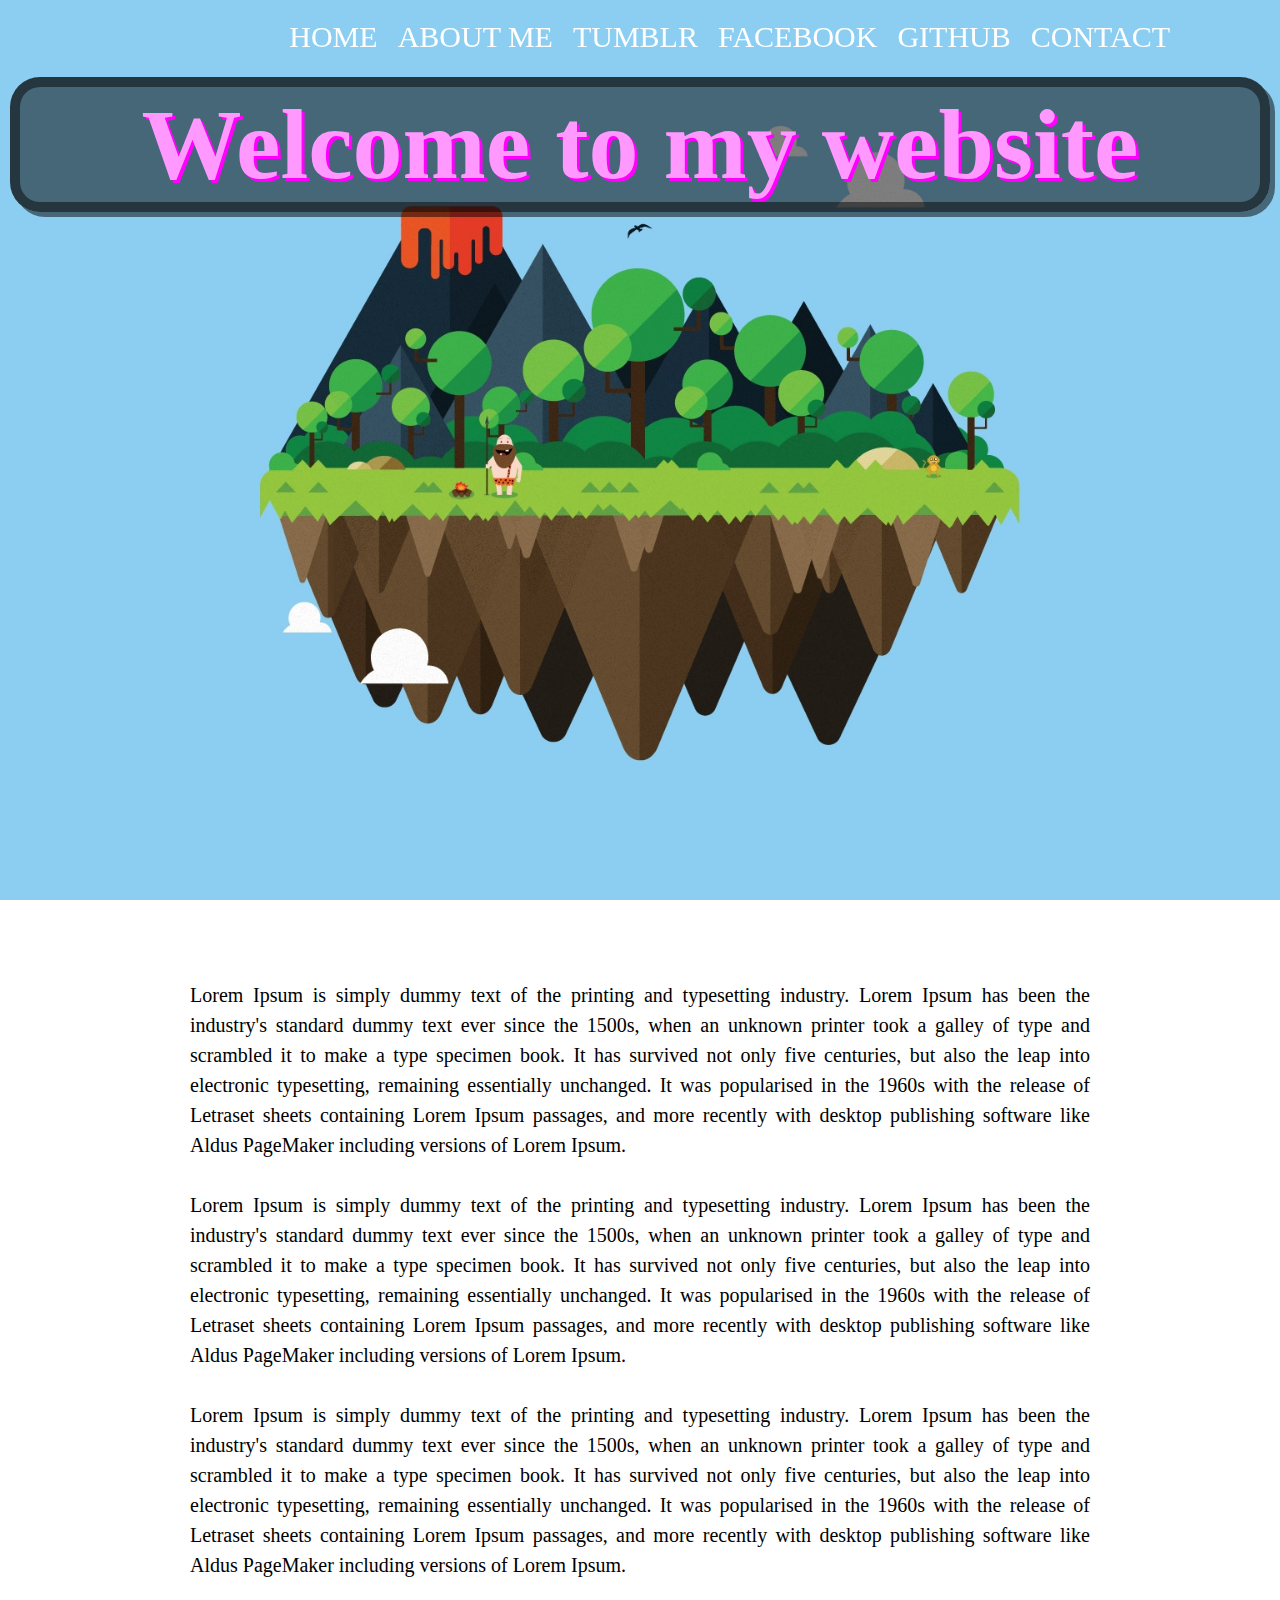
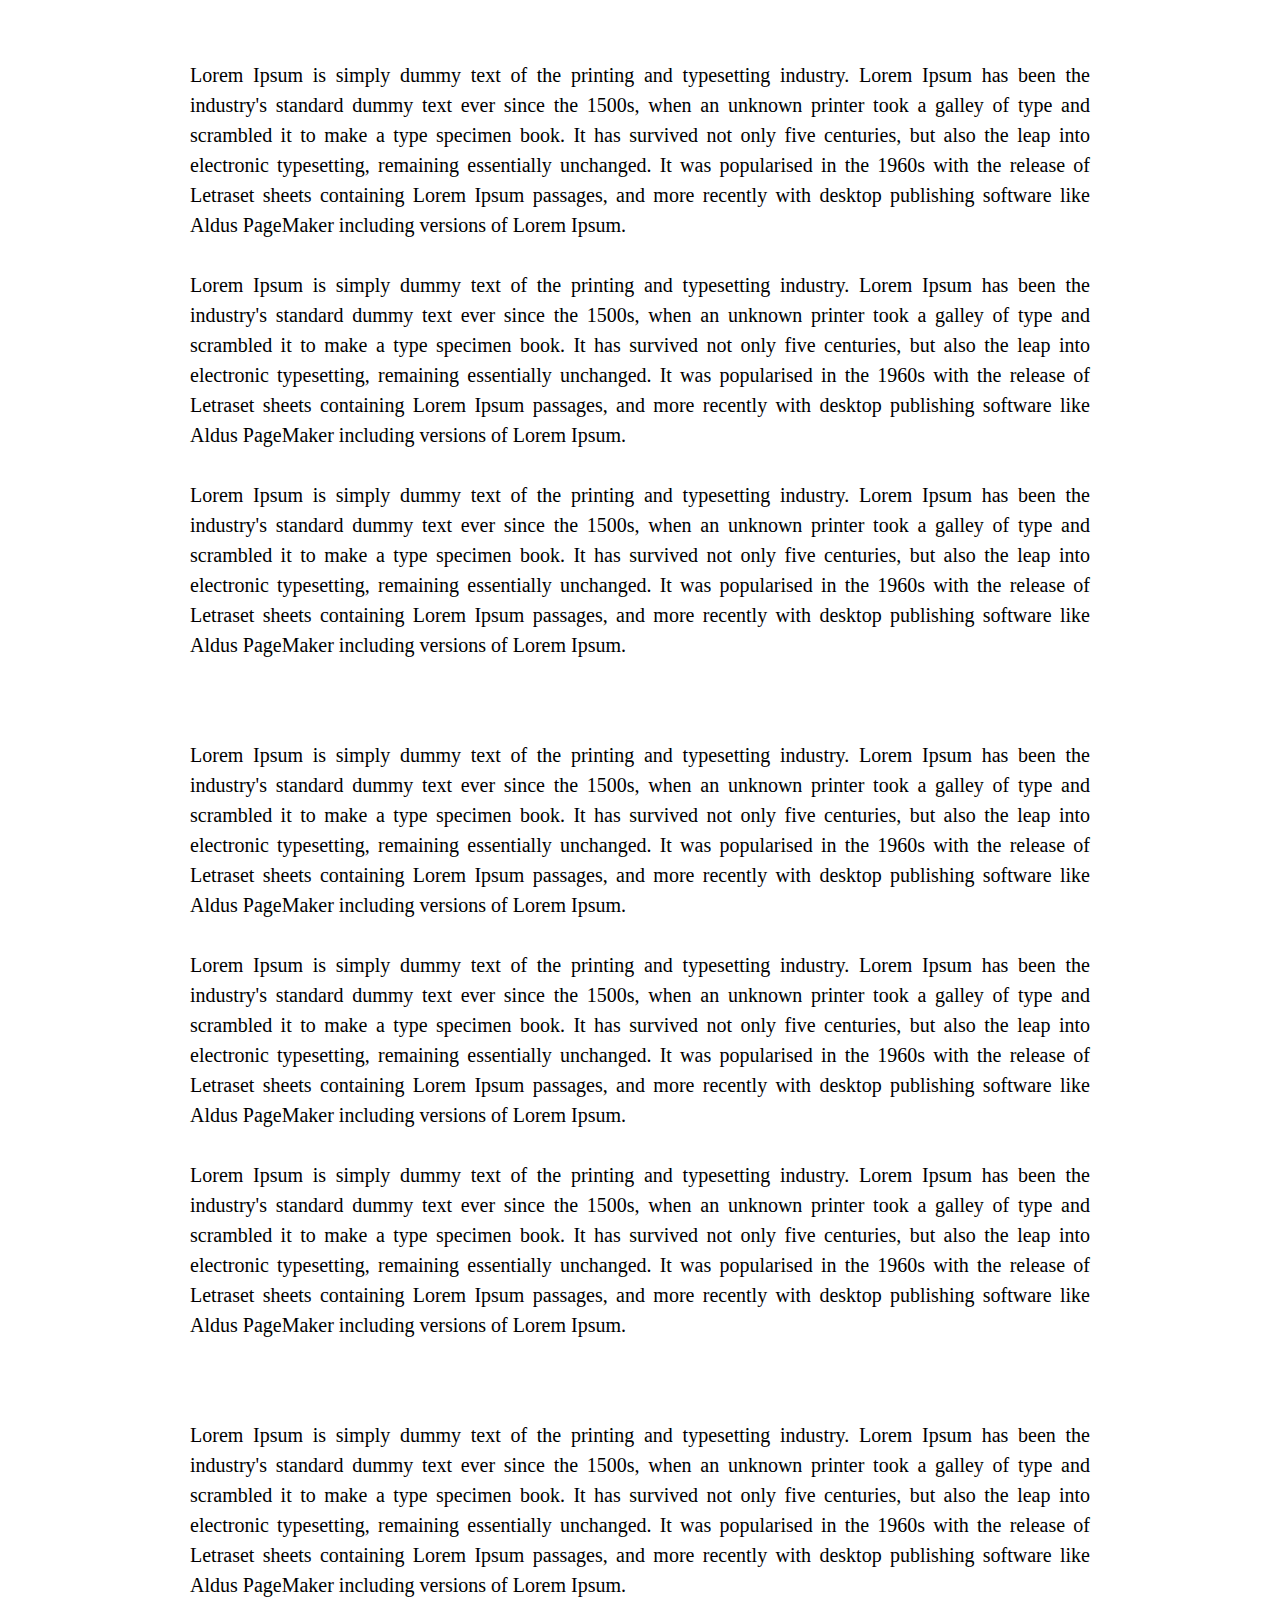
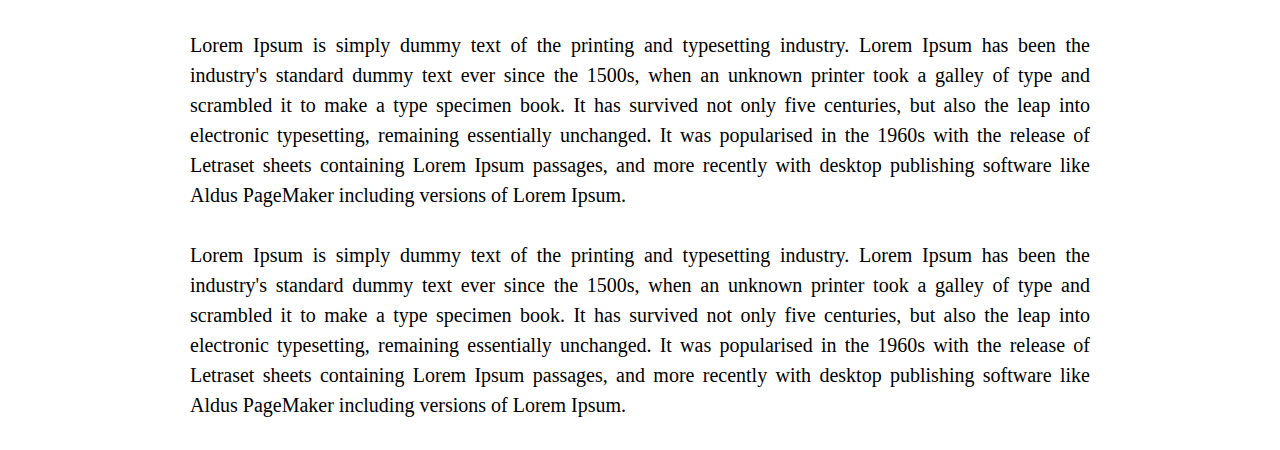
<file: index.html>
<!DOCTYPE html>
<html lang="br" dir="ltr">

<head>
    <meta charset="utf-8">
    <link rel="stylesheet" href="/css/styles.css">
    
    <script src="https://code.jquery.com/jquery-3.3.1.js" integrity="sha256-2Kok7MbOyxpgUVvAk/HJ2jigOSYS2auK4Pfzbm7uH60=" crossorigin="anonymous"></script>
    <title>A website</title>
</head>

<body>
        <nav>
            <ul>
                <li><a href="/index.html">Home</a></li>
                <li><a href="/about.html">About me</a></li>
                <li><a href="http://davidaze.tumblr.com">Tumblr</a></li>
                <li><a href="http://fb.com/davidaze">Facebook</a></li>
                <li><a href="http://github.com/davidaze">Github</a></li>
                <li><a href="/contact.html">Contact</a></li>
            </ul>
        </nav>
    <section class="sec1">
        <header>
                <h1>Welcome to my website</h1>

        </header>
    </section>

    <section class="content">
    <p>Lorem Ipsum is simply dummy text of the printing and typesetting industry. Lorem Ipsum has been the industry's standard dummy text ever since the 1500s, when an unknown printer took a galley of type and scrambled it to make a type specimen book. It has survived not only five centuries, but also the leap into electronic typesetting, remaining essentially unchanged. It was popularised in the 1960s with the release of Letraset sheets containing Lorem Ipsum passages, and more recently with desktop publishing software like Aldus PageMaker including versions of Lorem Ipsum.</p>
    <p>Lorem Ipsum is simply dummy text of the printing and typesetting industry. Lorem Ipsum has been the industry's standard dummy text ever since the 1500s, when an unknown printer took a galley of type and scrambled it to make a type specimen book. It has survived not only five centuries, but also the leap into electronic typesetting, remaining essentially unchanged. It was popularised in the 1960s with the release of Letraset sheets containing Lorem Ipsum passages, and more recently with desktop publishing software like Aldus PageMaker including versions of Lorem Ipsum.</p>
    <p>Lorem Ipsum is simply dummy text of the printing and typesetting industry. Lorem Ipsum has been the industry's standard dummy text ever since the 1500s, when an unknown printer took a galley of type and scrambled it to make a type specimen book. It has survived not only five centuries, but also the leap into electronic typesetting, remaining essentially unchanged. It was popularised in the 1960s with the release of Letraset sheets containing Lorem Ipsum passages, and more recently with desktop publishing software like Aldus PageMaker including versions of Lorem Ipsum.</p>
    </section><section class="content">
    <p>Lorem Ipsum is simply dummy text of the printing and typesetting industry. Lorem Ipsum has been the industry's standard dummy text ever since the 1500s, when an unknown printer took a galley of type and scrambled it to make a type specimen book. It has survived not only five centuries, but also the leap into electronic typesetting, remaining essentially unchanged. It was popularised in the 1960s with the release of Letraset sheets containing Lorem Ipsum passages, and more recently with desktop publishing software like Aldus PageMaker including versions of Lorem Ipsum.</p>
    <p>Lorem Ipsum is simply dummy text of the printing and typesetting industry. Lorem Ipsum has been the industry's standard dummy text ever since the 1500s, when an unknown printer took a galley of type and scrambled it to make a type specimen book. It has survived not only five centuries, but also the leap into electronic typesetting, remaining essentially unchanged. It was popularised in the 1960s with the release of Letraset sheets containing Lorem Ipsum passages, and more recently with desktop publishing software like Aldus PageMaker including versions of Lorem Ipsum.</p>
    <p>Lorem Ipsum is simply dummy text of the printing and typesetting industry. Lorem Ipsum has been the industry's standard dummy text ever since the 1500s, when an unknown printer took a galley of type and scrambled it to make a type specimen book. It has survived not only five centuries, but also the leap into electronic typesetting, remaining essentially unchanged. It was popularised in the 1960s with the release of Letraset sheets containing Lorem Ipsum passages, and more recently with desktop publishing software like Aldus PageMaker including versions of Lorem Ipsum.</p>
    </section><section class="content">
    <p>Lorem Ipsum is simply dummy text of the printing and typesetting industry. Lorem Ipsum has been the industry's standard dummy text ever since the 1500s, when an unknown printer took a galley of type and scrambled it to make a type specimen book. It has survived not only five centuries, but also the leap into electronic typesetting, remaining essentially unchanged. It was popularised in the 1960s with the release of Letraset sheets containing Lorem Ipsum passages, and more recently with desktop publishing software like Aldus PageMaker including versions of Lorem Ipsum.</p>
    <p>Lorem Ipsum is simply dummy text of the printing and typesetting industry. Lorem Ipsum has been the industry's standard dummy text ever since the 1500s, when an unknown printer took a galley of type and scrambled it to make a type specimen book. It has survived not only five centuries, but also the leap into electronic typesetting, remaining essentially unchanged. It was popularised in the 1960s with the release of Letraset sheets containing Lorem Ipsum passages, and more recently with desktop publishing software like Aldus PageMaker including versions of Lorem Ipsum.</p>
    <p>Lorem Ipsum is simply dummy text of the printing and typesetting industry. Lorem Ipsum has been the industry's standard dummy text ever since the 1500s, when an unknown printer took a galley of type and scrambled it to make a type specimen book. It has survived not only five centuries, but also the leap into electronic typesetting, remaining essentially unchanged. It was popularised in the 1960s with the release of Letraset sheets containing Lorem Ipsum passages, and more recently with desktop publishing software like Aldus PageMaker including versions of Lorem Ipsum.</p>
    </section><section class="content">
    <p>Lorem Ipsum is simply dummy text of the printing and typesetting industry. Lorem Ipsum has been the industry's standard dummy text ever since the 1500s, when an unknown printer took a galley of type and scrambled it to make a type specimen book. It has survived not only five centuries, but also the leap into electronic typesetting, remaining essentially unchanged. It was popularised in the 1960s with the release of Letraset sheets containing Lorem Ipsum passages, and more recently with desktop publishing software like Aldus PageMaker including versions of Lorem Ipsum.</p>
    <p>Lorem Ipsum is simply dummy text of the printing and typesetting industry. Lorem Ipsum has been the industry's standard dummy text ever since the 1500s, when an unknown printer took a galley of type and scrambled it to make a type specimen book. It has survived not only five centuries, but also the leap into electronic typesetting, remaining essentially unchanged. It was popularised in the 1960s with the release of Letraset sheets containing Lorem Ipsum passages, and more recently with desktop publishing software like Aldus PageMaker including versions of Lorem Ipsum.</p>
    <p>Lorem Ipsum is simply dummy text of the printing and typesetting industry. Lorem Ipsum has been the industry's standard dummy text ever since the 1500s, when an unknown printer took a galley of type and scrambled it to make a type specimen book. It has survived not only five centuries, but also the leap into electronic typesetting, remaining essentially unchanged. It was popularised in the 1960s with the release of Letraset sheets containing Lorem Ipsum passages, and more recently with desktop publishing software like Aldus PageMaker including versions of Lorem Ipsum.</p>
    </section>
    <script src="js/script.js"></script>
</body>

</html>
</file>
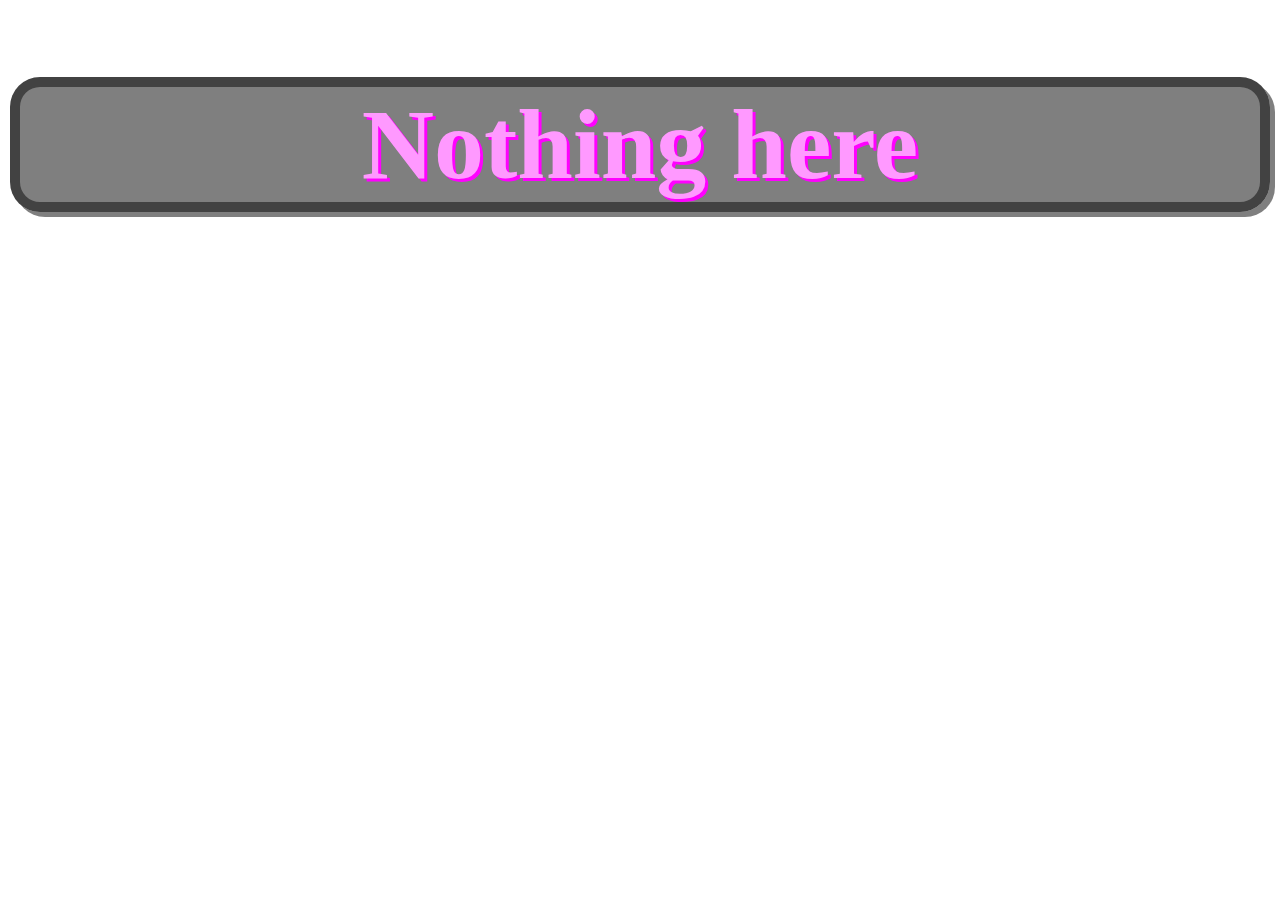
<file: about.html>
<!DOCTYPE html>
<html lang="pt-br">
<head>
    <meta charset="UTF-8">
    <meta name="viewport" content="width=device-width, initial-scale=1.0">
    <meta http-equiv="X-UA-Compatible" content="ie=edge">
    <title>Document</title>
    <link rel="stylesheet" href="/css/styles.css">
</head>
<body>
    <header>
    <h1>Nothing here</h1>
</header>
    
</body>
</html>
</file>
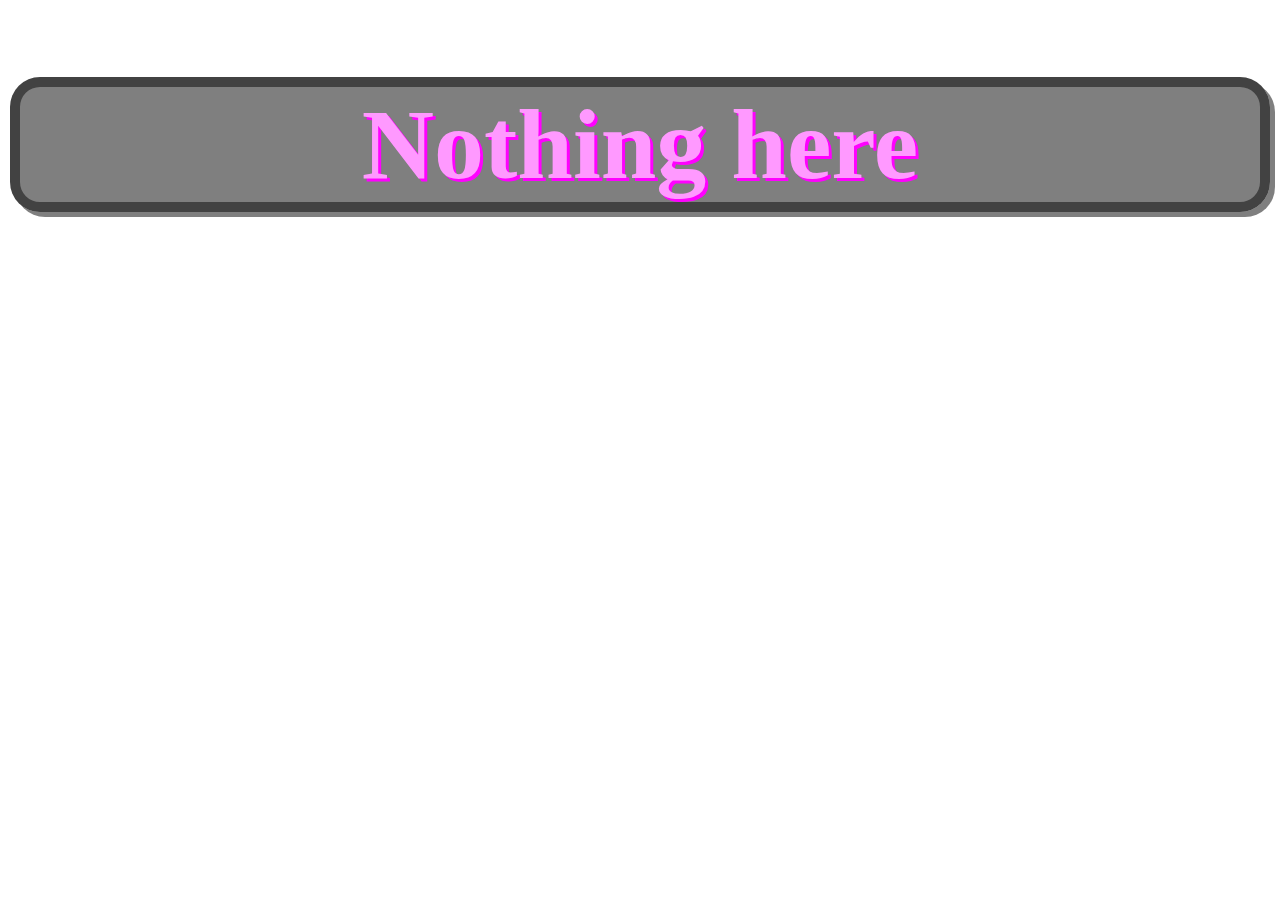
<file: contact.html>
<!DOCTYPE html>
<html lang="pt-br">
<head>
    <meta charset="UTF-8">
    <meta name="viewport" content="width=device-width, initial-scale=1.0">
    <meta http-equiv="X-UA-Compatible" content="ie=edge">
    <title>Document</title>
    <link rel="stylesheet" href="/css/styles.css">
</head>
<body>
    <header>
    <h1>Nothing here</h1>
</header>

</body>
</html>
</file>
<file: css/styles.css>
body{
 padding: 0;
    margin: 0;
    width: 100%;
}
header {
    margin: 0;
    padding: 0;
    background: rgba(0,0,0,0);
    box-shadow: 5px 5px rgba(0,0,0,0);
    border-radius: 30px;
    border-color: rgba(0,0,0,0);
    border-style: solid;
    border-width: 10px;
    border-color: rgba(5,5,5,0);
}

header h1 {
    background: rgba(0,0,0,.5);
    box-shadow: 5px 5px rgba(0,0,0,0.5);
    border-radius: 30px;
    border-color: rgba(0,0,0,0.5);
    border-style: solid;
    border-width: 10px;
    border-color: rgba(5,5,5,.5);
    height: auto;
    font-family: 'PINK BLUE';
    font-size: 100px;
    color:#FF99FF;
    text-align: center;
    text-decoration-color: aqua;
    text-shadow: 3px 3px #f0f;
    opacity: 1.0;
    animation: color 0.5s infinite;
}

nav{
    padding: 10px 100px;
    box-sizing: border-box;
    transition: .3s;
    top: 0;
    left: 0;
    width: 100%;
    position: fixed;
    height: 100px;
}

nav.black{
    background: rgba(0,0,0,1  );
    height: 100px;
    padding: 10px 100px;
}
nav ul {
    padding: 0;
    margin: 0;
    float: right;
    display: flex;
}
nav ul li {
    list-style: none;
    display: inline-block;
    text-align: center;
    padding: 10px;

}

nav ul li a{
    color: white;
    text-decoration: none;
    font-family: "cardenio modern";
    font-size: 30px;
    text-transform: uppercase;
    transition: .3s;

}

nav ul li a:focus{
    outline: none;
}

nav ul li a.active{
    background: red;
    color: white;
    border-radius: 6px;
}

section.sec1{
    width: 100%;
    height: 100vh;
    background: url(../images/bg.jpg);
    background-size: cover;
    background-position: center;
    padding: 0;
    margin: 0;
    animation: bgfloat 15s infinite;
}

.content {
    margin-top: 80px;
}
.content p {
    width: 900px;
    margin: 30px auto;
    text-align: justify;
    font-size: 20px;
    line-height: 30px;
}
.padding{
  padding-bottom: 5000px;
}

.box{
  padding-left: 10%;
  padding-right: 10%;
  padding-top: 10%;
  padding-bottom: 10%;
}

li:hover{
    background: red;
    border-radius: 10px;
    box-shadow: 3px 3px #a00;
}

@keyframes color{
 50%{
     color: #fff;
 }
}
@keyframes bgfloat{
  50%{
    background-position-y: -1px;
  }
}
</file>
